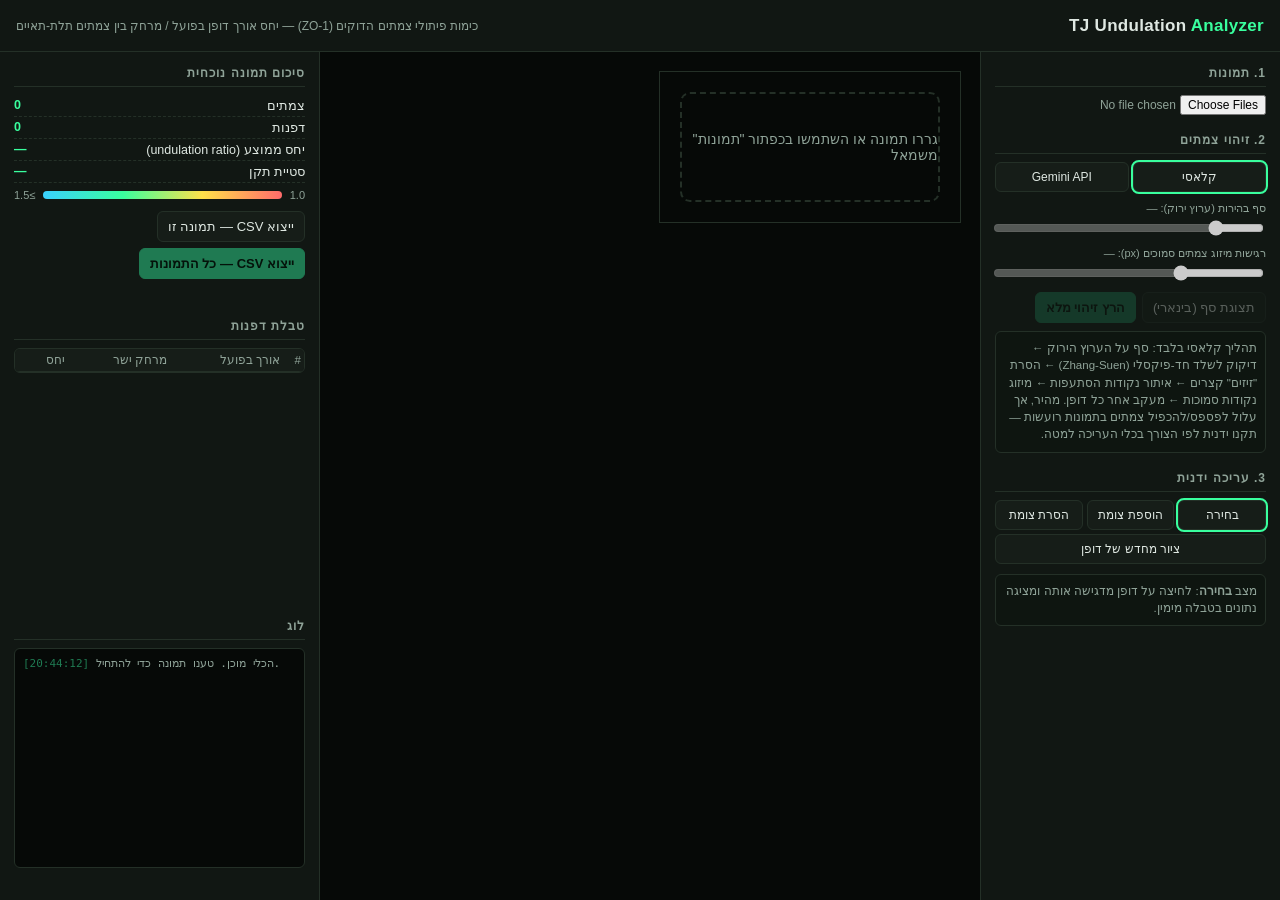
<file: tj_undulation_tool.html>
<!DOCTYPE html>
<html lang="he" dir="rtl">
<head>
<meta charset="UTF-8">
<title>TJ Undulation Analyzer — ניתוח פיתולי צמתי הדוקים</title>
<style>
  :root{
    --bg:#0b0f0d;
    --panel:#111713;
    --panel2:#161d18;
    --line:#243027;
    --green:#39ff9e;
    --green-dim:#1f7a52;
    --text:#dfe8e2;
    --text-dim:#8fa398;
    --warn:#ff6b6b;
    --node:#ffd54a;
    --node-sel:#ff4dd8;
  }
  *{box-sizing:border-box;}
  html,body{margin:0;padding:0;background:var(--bg);color:var(--text);
    font-family:"Segoe UI","Arial Hebrew",Arial,sans-serif;font-size:14px;}
  h1{font-size:17px;margin:0;font-weight:600;letter-spacing:.3px;}
  h1 span{color:var(--green);}
  h2{font-size:12px;text-transform:uppercase;letter-spacing:1px;color:var(--text-dim);
     margin:0 0 8px 0;border-bottom:1px solid var(--line);padding-bottom:6px;}
  #app{display:grid;grid-template-columns:300px 1fr 320px;grid-template-rows:52px 1fr;height:100vh;}
  header{grid-column:1/4;display:flex;align-items:center;justify-content:space-between;
    padding:0 16px;background:var(--panel);border-bottom:1px solid var(--line);}
  header .sub{color:var(--text-dim);font-size:12px;}
  #left{grid-row:2;background:var(--panel);border-left:1px solid var(--line);
    padding:14px;overflow-y:auto;}
  #center{grid-row:2;overflow:auto;background:#060907;position:relative;
    display:flex;align-items:flex-start;justify-content:flex-start;padding:20px;}
  #right{grid-row:2;background:var(--panel);border-right:1px solid var(--line);
    padding:14px;overflow-y:auto;display:flex;flex-direction:column;gap:14px;}

  .block{margin-bottom:18px;}
  button{
    background:var(--panel2);color:var(--text);border:1px solid var(--line);
    border-radius:6px;padding:7px 10px;cursor:pointer;font-size:13px;
    transition:.12s background,.12s border-color;
  }
  button:hover{border-color:var(--green-dim);}
  button.primary{background:var(--green-dim);border-color:var(--green-dim);color:#04120a;font-weight:600;}
  button.primary:hover{background:var(--green);}
  button.active-mode{outline:2px solid var(--green);}
  button:disabled{opacity:.35;cursor:not-allowed;}
  .row{display:flex;gap:6px;flex-wrap:wrap;margin-bottom:8px;}
  .row.stack{flex-direction:column;align-items:stretch;}
  input[type=range]{width:100%;accent-color:var(--green);}
  input[type=file]{font-size:12px;color:var(--text-dim);width:100%;}
  label.small{font-size:11px;color:var(--text-dim);display:block;margin-bottom:3px;}
  .imgItem{padding:8px;border:1px solid var(--line);border-radius:6px;margin-bottom:6px;
    cursor:pointer;font-size:12px;display:flex;justify-content:space-between;align-items:center;gap:6px;}
  .imgItem.active{border-color:var(--green);background:#0e1710;}
  .imgItem .name{white-space:nowrap;overflow:hidden;text-overflow:ellipsis;max-width:170px;}
  .imgItem .ratio{color:var(--green);font-variant-numeric:tabular-nums;}
  .stat{display:flex;justify-content:space-between;font-size:12.5px;padding:3px 0;
        border-bottom:1px dashed var(--line);}
  .stat b{color:var(--green);font-variant-numeric:tabular-nums;}
  #log{background:#060907;border:1px solid var(--line);border-radius:6px;
    height:220px;overflow-y:auto;padding:8px;font-family:Consolas,monospace;
    font-size:11px;color:var(--text-dim);direction:ltr;text-align:left;}
  #log div{margin-bottom:2px;}
  #log .tag{color:var(--green-dim);}
  #edgeTable{width:100%;border-collapse:collapse;font-size:11.5px;}
  #edgeTable th{text-align:right;color:var(--text-dim);font-weight:500;padding:4px 3px;
    border-bottom:1px solid var(--line);position:sticky;top:0;background:var(--panel2);}
  #edgeTable td{padding:4px 3px;border-bottom:1px solid var(--line);cursor:pointer;}
  #edgeTable tr:hover td{background:#101913;}
  #edgeTable tr.sel td{background:#182a1c;color:var(--green);}
  #edgeTableWrap{max-height:260px;overflow-y:auto;border:1px solid var(--line);border-radius:6px;}
  .hint{font-size:11.5px;color:var(--text-dim);line-height:1.5;background:#0e1510;
    border:1px solid var(--line);border-radius:6px;padding:8px;margin-top:6px;}
  .modebar{display:flex;gap:4px;flex-wrap:wrap;margin-bottom:10px;}
  .modebar button{flex:1;min-width:70px;font-size:12px;}
  canvas{display:block;image-rendering:pixelated;}
  #canvasWrap{position:relative;box-shadow:0 0 0 1px var(--line);}
  #overlay{position:absolute;top:0;left:0;cursor:crosshair;}
  #dropHint{position:absolute;inset:0;display:flex;align-items:center;justify-content:center;
    color:var(--text-dim);font-size:14px;border:2px dashed var(--line);border-radius:10px;
    margin:20px;pointer-events:none;}
  #legend{display:flex;align-items:center;gap:8px;font-size:11px;color:var(--text-dim);margin-top:6px;}
  #legend .grad{flex:1;height:8px;border-radius:4px;
    background:linear-gradient(90deg,#3ad1ff,#39ff9e,#ffe14a,#ff6b6b);}
  a.linklike{color:var(--green);cursor:pointer;text-decoration:underline;}
  ::-webkit-scrollbar{width:9px;height:9px;}
  ::-webkit-scrollbar-thumb{background:var(--line);border-radius:6px;}
</style>
</head>
<body>
<div id="app">
  <header>
    <h1>TJ Undulation <span>Analyzer</span></h1>
    <div class="sub">כימות פיתולי צמתים הדוקים (ZO-1) — יחס אורך דופן בפועל / מרחק בין צמתים תלת-תאיים</div>
  </header>

  <!-- LEFT: images + detection controls -->
  <div id="left">
    <div class="block">
      <h2>1. תמונות</h2>
      <input type="file" id="fileInput" accept="image/*" multiple>
      <div id="imgList" style="margin-top:10px;"></div>
    </div>

    <div class="block">
      <h2>2. זיהוי צמתים</h2>
      <div class="modebar" style="margin-bottom:10px;">
        <button id="tabClassical" class="active-mode">קלאסי</button>
        <button id="tabGemini">Gemini API</button>
      </div>

      <div id="panelClassical">
        <label class="small">סף בהירות (ערוץ ירוק): <span id="thVal">—</span></label>
        <input type="range" id="threshold" min="0" max="255" value="40" disabled>
        <label class="small" style="margin-top:8px;">רגישות מיזוג צמתים סמוכים (px): <span id="mergeVal">—</span></label>
        <input type="range" id="mergeDist" min="2" max="80" value="25" disabled>
        <div class="row" style="margin-top:8px;">
          <button id="btnPreviewBin" disabled>תצוגת סף (בינארי)</button>
          <button id="btnDetect" class="primary" disabled>הרץ זיהוי מלא</button>
        </div>
        <div class="hint">
          תהליך קלאסי בלבד: סף על הערוץ הירוק ← דיקוק לשלד חד-פיקסלי (Zhang-Suen) ←
          הסרת "זיזים" קצרים ← איתור נקודות הסתעפות ← מיזוג נקודות סמוכות ←
          מעקב אחר כל דופן. מהיר, אך עלול לפספס/להכפיל צמתים בתמונות רועשות —
          תקנו ידנית לפי הצורך בכלי העריכה למטה.
        </div>
      </div>

      <div id="panelGemini" style="display:none;">
        <label class="small">מפתח Gemini API (Google AI Studio)</label>
        <input type="password" id="geminiKey" placeholder="AIza..." style="width:100%;padding:6px;background:var(--panel2);color:var(--text);border:1px solid var(--line);border-radius:6px;">
        <div class="row" style="margin-top:8px;">
          <button id="btnLoadModels">טען רשימת מודלים</button>
        </div>
        <label class="small">מודל</label>
        <select id="geminiModel" style="width:100%;padding:6px;background:var(--panel2);color:var(--text);border:1px solid var(--line);border-radius:6px;" disabled>
          <option>— טענו רשימת מודלים תחילה —</option>
        </select>
        <label class="small" style="margin-top:8px;">סף בהירות לצורך בניית השלד: <span id="thValG">—</span></label>
        <input type="range" id="thresholdG" min="0" max="255" value="40" disabled>
        <div class="row" style="margin-top:8px;">
          <button id="btnDetectGemini" class="primary" disabled>זהה צמתים עם Gemini</button>
        </div>
        <div class="hint">
          Gemini מקבל את התמונה ומתבקש להחזיר <b>רק</b> את מיקומי הצמתים
          התלת-תאיים (פיקסלים). שלד הדפנות, המעקב אחריהן, וחישוב היחסים
          ממשיכים להתבצע באמצעים קלאסיים בדיוק כמו במצב "קלאסי". המפתח נשמר
          רק בדפדפן שלכם (localStorage) ולא נשלח לשום מקום מלבד Google.
        </div>
      </div>
    </div>

    <div class="block">
      <h2>3. עריכה ידנית</h2>
      <div class="modebar">
        <button id="modeSelect" class="active-mode">בחירה</button>
        <button id="modeAddNode">הוספת צומת</button>
        <button id="modeRemoveNode">הסרת צומת</button>
        <button id="modeRedraw">ציור מחדש של דופן</button>
      </div>
      <div id="redrawControls" class="row" style="display:none;">
        <button id="finishRedraw" class="primary">סיים ציור</button>
        <button id="cancelRedraw">בטל</button>
      </div>
      <div class="hint" id="modeHint">
        מצב <b>בחירה</b>: לחיצה על דופן מדגישה אותה ומציגה נתונים בטבלה מימין.
      </div>
    </div>
  </div>

  <!-- CENTER: canvas -->
  <div id="center">
    <div id="canvasWrap">
      <canvas id="base"></canvas>
      <canvas id="overlay"></canvas>
      <div id="dropHint">גררו תמונה או השתמשו בכפתור "תמונות" משמאל</div>
    </div>
  </div>

  <!-- RIGHT: stats, edge table, log -->
  <div id="right">
    <div class="block">
      <h2>סיכום תמונה נוכחית</h2>
      <div class="stat"><span>צמתים</span><b id="statNodes">0</b></div>
      <div class="stat"><span>דפנות</span><b id="statEdges">0</b></div>
      <div class="stat"><span>יחס ממוצע (undulation ratio)</span><b id="statAvg">—</b></div>
      <div class="stat"><span>סטיית תקן</span><b id="statStd">—</b></div>
      <div id="legend">
        <span>1.0</span><div class="grad"></div><span>&ge;1.5</span>
      </div>
      <div class="row" style="margin-top:10px;">
        <button id="exportCurrent">ייצוא CSV — תמונה זו</button>
        <button id="exportAll" class="primary">ייצוא CSV — כל התמונות</button>
      </div>
    </div>

    <div class="block" style="flex:1;display:flex;flex-direction:column;min-height:0;">
      <h2>טבלת דפנות</h2>
      <div id="edgeTableWrap">
        <table id="edgeTable">
          <thead><tr><th>#</th><th>אורך בפועל</th><th>מרחק ישר</th><th>יחס</th><th></th></tr></thead>
          <tbody id="edgeTableBody"></tbody>
        </table>
      </div>
    </div>

    <div class="block">
      <h2>לוג</h2>
      <div id="log"></div>
    </div>
  </div>
</div>

<script>
/* ===================== State ===================== */
const state = {
  images: [],      // {id,name,width,height,imgData,binary,skeleton,nodes,edges,threshold,nextNodeId,nextEdgeId}
  activeId: null,
  mode: 'select',
  selectedEdge: null,
  redraw: {active:false, points:[]},
};

const els = {
  fileInput: document.getElementById('fileInput'),
  imgList: document.getElementById('imgList'),
  threshold: document.getElementById('threshold'),
  thVal: document.getElementById('thVal'),
  mergeDist: document.getElementById('mergeDist'),
  mergeVal: document.getElementById('mergeVal'),
  tabClassical: document.getElementById('tabClassical'),
  tabGemini: document.getElementById('tabGemini'),
  panelClassical: document.getElementById('panelClassical'),
  panelGemini: document.getElementById('panelGemini'),
  geminiKey: document.getElementById('geminiKey'),
  btnLoadModels: document.getElementById('btnLoadModels'),
  geminiModel: document.getElementById('geminiModel'),
  thresholdG: document.getElementById('thresholdG'),
  thValG: document.getElementById('thValG'),
  btnDetectGemini: document.getElementById('btnDetectGemini'),
  btnPreviewBin: document.getElementById('btnPreviewBin'),
  btnDetect: document.getElementById('btnDetect'),
  base: document.getElementById('base'),
  overlay: document.getElementById('overlay'),
  canvasWrap: document.getElementById('canvasWrap'),
  dropHint: document.getElementById('dropHint'),
  statNodes: document.getElementById('statNodes'),
  statEdges: document.getElementById('statEdges'),
  statAvg: document.getElementById('statAvg'),
  statStd: document.getElementById('statStd'),
  edgeTableBody: document.getElementById('edgeTableBody'),
  log: document.getElementById('log'),
  modeSelect: document.getElementById('modeSelect'),
  modeAddNode: document.getElementById('modeAddNode'),
  modeRemoveNode: document.getElementById('modeRemoveNode'),
  modeRedraw: document.getElementById('modeRedraw'),
  redrawControls: document.getElementById('redrawControls'),
  finishRedraw: document.getElementById('finishRedraw'),
  cancelRedraw: document.getElementById('cancelRedraw'),
  modeHint: document.getElementById('modeHint'),
  exportCurrent: document.getElementById('exportCurrent'),
  exportAll: document.getElementById('exportAll'),
};

const baseCtx = els.base.getContext('2d');
const ovCtx = els.overlay.getContext('2d');
const MAX_DIM = 1000; // working resolution cap for performance

function log(msg, tag){
  const d = document.createElement('div');
  const t = new Date().toLocaleTimeString('en-GB');
  d.innerHTML = `<span class="tag">[${t}]</span> ${msg}`;
  els.log.appendChild(d);
  els.log.scrollTop = els.log.scrollHeight;
}

function activeImg(){ return state.images.find(i=>i.id===state.activeId); }

/* ===================== Loading images ===================== */
els.fileInput.addEventListener('change', (e)=>{
  const files = Array.from(e.target.files||[]);
  files.forEach(loadFile);
  e.target.value = '';
});

['dragenter','dragover'].forEach(ev=>{
  els.canvasWrap.addEventListener(ev, e=>{e.preventDefault();});
});
els.canvasWrap.addEventListener('drop', e=>{
  e.preventDefault();
  const files = Array.from(e.dataTransfer.files||[]).filter(f=>f.type.startsWith('image/'));
  files.forEach(loadFile);
});

function loadFile(file){
  const img = new Image();
  const url = URL.createObjectURL(file);
  img.onload = ()=>{
    let w = img.naturalWidth, h = img.naturalHeight;
    const scale = Math.min(1, MAX_DIM/Math.max(w,h));
    w = Math.round(w*scale); h = Math.round(h*scale);
    const off = document.createElement('canvas');
    off.width=w; off.height=h;
    const octx = off.getContext('2d');
    octx.drawImage(img,0,0,w,h);
    const imgData = octx.getImageData(0,0,w,h);
    const rec = {
      id: 'im'+Math.random().toString(36).slice(2,9),
      name: file.name, width:w, height:h, imgData,
      binary:null, skeleton:null, nodes:[], edges:[],
      threshold: autoThreshold(imgData), mergeDist: Math.max(10, Math.round(Math.min(w,h)/40)),
      nextNodeId:1, nextEdgeId:1,
      detected:false,
    };
    state.images.push(rec);
    state.activeId = rec.id;
    URL.revokeObjectURL(url);
    log(`נטענה תמונה <b>${file.name}</b> (${w}×${h}px)`);
    refreshImgList();
    setActiveImage(rec.id);
  };
  img.src = url;
}

function autoThreshold(imgData){
  // simple Otsu on green channel
  const hist = new Array(256).fill(0);
  const d = imgData.data;
  for(let i=0;i<d.length;i+=4) hist[d[i+1]]++;
  const total = imgData.width*imgData.height;
  let sum=0; for(let t=0;t<256;t++) sum += t*hist[t];
  let sumB=0, wB=0, wF=0, varMax=0, threshold=40;
  for(let t=0;t<256;t++){
    wB += hist[t]; if(wB===0) continue;
    wF = total-wB; if(wF===0) break;
    sumB += t*hist[t];
    const mB = sumB/wB, mF=(sum-sumB)/wF;
    const varBetween = wB*wF*(mB-mF)*(mB-mF);
    if(varBetween>varMax){ varMax=varBetween; threshold=t; }
  }
  return Math.max(15, Math.round(threshold*0.55)); // lean lower to keep faint junctions
}

function refreshImgList(){
  els.imgList.innerHTML = '';
  state.images.forEach(rec=>{
    const div = document.createElement('div');
    div.className = 'imgItem'+(rec.id===state.activeId?' active':'');
    const avg = rec.edges.length ? (rec.edges.reduce((s,e)=>s+e.ratio,0)/rec.edges.length).toFixed(3) : '—';
    div.innerHTML = `<span class="name">${rec.name}</span><span class="ratio">${avg}</span>`;
    div.onclick = ()=> setActiveImage(rec.id);
    els.imgList.appendChild(div);
  });
}

function setActiveImage(id){
  state.activeId = id;
  state.selectedEdge = null;
  cancelRedrawMode();
  refreshImgList();
  const rec = activeImg();
  els.dropHint.style.display = rec ? 'none' : 'flex';
  if(!rec) return;
  els.base.width = els.overlay.width = rec.width;
  els.base.height = els.overlay.height = rec.height;
  baseCtx.putImageData(rec.imgData,0,0);
  els.threshold.disabled = false;
  els.btnPreviewBin.disabled = false;
  els.btnDetect.disabled = false;
  els.threshold.value = rec.threshold;
  els.thVal.textContent = rec.threshold;
  els.mergeDist.disabled = false;
  els.mergeDist.value = rec.mergeDist;
  els.mergeVal.textContent = rec.mergeDist;
  els.thresholdG.disabled = false;
  els.thresholdG.value = rec.threshold;
  els.thValG.textContent = rec.threshold;
  els.btnDetectGemini.disabled = !(els.geminiKey.value && els.geminiModel.value);
  drawOverlay();
  updateStatsPanel();
  renderEdgeTable();
}

/* ===================== Threshold / binary preview ===================== */
els.threshold.addEventListener('input', ()=>{
  const rec = activeImg(); if(!rec) return;
  rec.threshold = parseInt(els.threshold.value,10);
  els.thVal.textContent = rec.threshold;
  els.thresholdG.value = rec.threshold;
  els.thValG.textContent = rec.threshold;
});
els.thresholdG.addEventListener('input', ()=>{
  const rec = activeImg(); if(!rec) return;
  rec.threshold = parseInt(els.thresholdG.value,10);
  els.thValG.textContent = rec.threshold;
  els.threshold.value = rec.threshold;
  els.thVal.textContent = rec.threshold;
});
els.tabClassical.onclick = ()=>{
  els.tabClassical.classList.add('active-mode'); els.tabGemini.classList.remove('active-mode');
  els.panelClassical.style.display=''; els.panelGemini.style.display='none';
};
els.tabGemini.onclick = ()=>{
  els.tabGemini.classList.add('active-mode'); els.tabClassical.classList.remove('active-mode');
  els.panelGemini.style.display=''; els.panelClassical.style.display='none';
};
els.geminiKey.value = localStorage.getItem('tjGeminiKey') || '';
els.geminiKey.addEventListener('change', ()=> localStorage.setItem('tjGeminiKey', els.geminiKey.value));
els.geminiKey.addEventListener('input', ()=>{
  els.btnDetectGemini.disabled = !(els.geminiKey.value && els.geminiModel.value && activeImg());
});
els.mergeDist.addEventListener('input', ()=>{
  const rec = activeImg(); if(!rec) return;
  rec.mergeDist = parseInt(els.mergeDist.value,10);
  els.mergeVal.textContent = rec.mergeDist;
});
els.btnPreviewBin.addEventListener('click', ()=>{
  const rec = activeImg(); if(!rec) return;
  const bin = binarize(rec.imgData, rec.threshold);
  const img = ovCtx.createImageData(rec.width, rec.height);
  for(let i=0;i<bin.length;i++){
    const v = bin[i]?255:0;
    img.data[i*4]=0; img.data[i*4+1]=v; img.data[i*4+2]=0; img.data[i*4+3]=v?255:0;
  }
  ovCtx.clearRect(0,0,rec.width,rec.height);
  ovCtx.putImageData(img,0,0);
  log(`תצוגת סף בינארי בסף=${rec.threshold}`);
});

function smoothGreen(imgData){
  // 3x3 box blur on the green channel to suppress jagged-edge / staircase noise
  // that otherwise produces spurious skeleton branches after thinning.
  const w=imgData.width, h=imgData.height, d=imgData.data;
  const g = new Float32Array(w*h);
  for(let p=0,i=0;i<d.length;i+=4,p++) g[p]=d[i+1];
  const out = new Float32Array(w*h);
  for(let y=0;y<h;y++){
    for(let x=0;x<w;x++){
      let sum=0, cnt=0;
      for(let dy=-1;dy<=1;dy++) for(let dx=-1;dx<=1;dx++){
        const nx=x+dx, ny=y+dy;
        if(nx>=0&&ny>=0&&nx<w&&ny<h){ sum+=g[ny*w+nx]; cnt++; }
      }
      out[y*w+x]=sum/cnt;
    }
  }
  return out;
}

function binarize(imgData, threshold){
  const w=imgData.width, h=imgData.height;
  const g = smoothGreen(imgData);
  const out = new Uint8Array(w*h);
  for(let p=0;p<g.length;p++){
    out[p] = g[p] >= threshold ? 1 : 0;
  }
  return out;
}

function pruneSpurs(skel, w, h, minSpurLen){
  const nb = [[-1,-1],[0,-1],[1,-1],[-1,0],[1,0],[-1,1],[0,1],[1,1]];
  function neighbors(x,y){
    const res=[];
    for(const [dx,dy] of nb){
      const nx=x+dx, ny=y+dy;
      if(nx>=0&&ny>=0&&nx<w&&ny<h&&skel[ny*w+nx]) res.push([nx,ny]);
    }
    return res;
  }
  let removedAny = true, pass=0;
  while(removedAny && pass<8){
    removedAny = false; pass++;
    const deg = degreeMap(skel, w, h);
    for(let y=0;y<h;y++) for(let x=0;x<w;x++){
      if(!skel[y*w+x] || deg[y*w+x]!==1) continue;
      // walk from this endpoint until reaching a branch point or exceeding minSpurLen
      const path=[[x,y]];
      let prev=null, cur=[x,y];
      let reachedBranch=false;
      for(let step=0; step<minSpurLen+1; step++){
        const neigh = neighbors(cur[0],cur[1]).filter(p=> !(prev && p[0]===prev[0]&&p[1]===prev[1]));
        if(neigh.length===0) break; // dead end shorter than threshold
        if(neigh.length>=2){ reachedBranch=true; break; } // real junction reached -> confirmed spur
        prev=cur; cur=neigh[0]; path.push(cur);
      }
      if(reachedBranch && path.length<=minSpurLen){
        path.forEach(([px,py])=>{ skel[py*w+px]=0; });
        removedAny = true;
      }
    }
  }
}

/* ===================== Zhang-Suen thinning ===================== */
function thin(binary, w, h){
  const img = new Uint8Array(binary); // copy
  const idx = (x,y)=> y*w+x;
  const get = (x,y)=> (x<0||y<0||x>=w||y>=h) ? 0 : img[idx(x,y)];
  const offsets = [[0,-1],[1,-1],[1,0],[1,1],[0,1],[-1,1],[-1,0],[-1,-1]]; // P2..P9
  let changed = true;
  let iter = 0;
  while(changed && iter < 60){
    changed = false; iter++;
    for(const step of [1,2]){
      const toRemove = [];
      for(let y=1;y<h-1;y++){
        for(let x=1;x<w-1;x++){
          if(!get(x,y)) continue;
          const P = offsets.map(([dx,dy])=>get(x+dx,y+dy));
          const B = P.reduce((a,b)=>a+b,0);
          if(B<2||B>6) continue;
          let A=0;
          for(let k=0;k<8;k++) if(P[k]===0 && P[(k+1)%8]===1) A++;
          if(A!==1) continue;
          if(step===1){
            if(P[0]*P[2]*P[4]!==0) continue;
            if(P[2]*P[4]*P[6]!==0) continue;
          } else {
            if(P[0]*P[2]*P[6]!==0) continue;
            if(P[0]*P[4]*P[6]!==0) continue;
          }
          toRemove.push(idx(x,y));
        }
      }
      if(toRemove.length){ changed = true; for(const p of toRemove) img[p]=0; }
    }
  }
  return img;
}

/* ===================== Node & edge detection ===================== */
function degreeMap(skel, w, h){
  const deg = new Uint8Array(w*h);
  const nb = [[-1,-1],[0,-1],[1,-1],[-1,0],[1,0],[-1,1],[0,1],[1,1]];
  for(let y=0;y<h;y++) for(let x=0;x<w;x++){
    if(!skel[y*w+x]) continue;
    let c=0;
    for(const [dx,dy] of nb){
      const nx=x+dx, ny=y+dy;
      if(nx>=0&&ny>=0&&nx<w&&ny<h&&skel[ny*w+nx]) c++;
    }
    deg[y*w+x]=c;
  }
  return deg;
}

function detectGraph(rec){
  log(`בינריזציה בסף=${rec.threshold} ...`);
  const bin = binarize(rec.imgData, rec.threshold);
  log('דיקוק שלד (Zhang-Suen)...');
  const skel = thin(bin, rec.width, rec.height);
  const w=rec.width, h=rec.height;
  const spurLen = Math.max(6, Math.round(Math.min(w,h)/80));
  pruneSpurs(skel, w, h, spurLen);
  rec.binary = bin; rec.skeleton = skel;
  const deg = degreeMap(skel, w, h);

  // remove isolated noise pixels (deg 0)
  for(let i=0;i<skel.length;i++) if(skel[i] && deg[i]===0) skel[i]=0;

  // branch pixel clustering (deg>=3)
  const branchPixels = [];
  for(let y=0;y<h;y++) for(let x=0;x<w;x++){
    if(skel[y*w+x] && deg[y*w+x]>=3) branchPixels.push([x,y]);
  }
  const clusterRadius = 2; // tight: only merge pixels of the same physical junction blob.
                            // Broader consolidation of nearby-but-separate blobs happens
                            // later in mergeCloseNodes, which is aware of real traced
                            // path length and can't jump across empty space.
  const clusters = clusterPoints(branchPixels, clusterRadius);

  const nodes = clusters.map((pts,i)=>{
    const cx = pts.reduce((s,p)=>s+p[0],0)/pts.length;
    const cy = pts.reduce((s,p)=>s+p[1],0)/pts.length;
    return { id:'n'+(i+1), x:cx, y:cy, pixels:pts };
  });
  rec.nextNodeId = nodes.length+1;

  // map pixel -> clusterId (by nearest cluster among its own contributing pixels)
  const pixelClusterId = new Map();
  nodes.forEach((n,ci)=> n.pixels.forEach(([x,y])=> pixelClusterId.set(y*w+x, n.id)));

  // trace edges
  const edges = traceEdges(skel, w, h, deg, nodes, pixelClusterId);
  rec.nodes = nodes;
  rec.edges = edges;
  rec.nextEdgeId = edges.length+1;

  // fine skeleton texture / staining ruffles create clusters of nearby branch
  // points that are really the same biological junction; collapse any two
  // nodes connected by a very short traced edge into one.
  const mergedCount = mergeCloseNodes(rec, rec.mergeDist);
  rec.detected = true;
  log(`זוהו ${nodes.length} נקודות הסתעפות גולמיות, מוזגו ${mergedCount} זוגות סמוכים ← <b>${rec.nodes.length}</b> צמתים ו-<b>${rec.edges.length}</b> דפנות (מרחק מיזוג=${rec.mergeDist}px)`);
}

function mergeCloseNodes(rec, minLen){
  // Purely topological merge: when two nodes are connected by a very short
  // traced edge (almost certainly the same real junction, split by local
  // staining texture), we relabel them as one logical node for bookkeeping.
  // Critically we NEVER rewrite an edge's path/length/straight here — each
  // edge keeps the exact coordinates it was actually traced to. Otherwise,
  // across many cascaded merges, repeatedly snapping far-away edge endpoints
  // onto a shifting "representative" node position compounds into long
  // straight jumps across the image (the bug seen in practice).
  let merges = 0, safety = 0;
  while(safety++ < 5000){
    let target = null;
    for(const e of rec.edges){
      if(!e.n1 || !e.n2 || e.n1===e.n2) continue;
      if(e.length < minLen){ if(!target || e.length < target.length) target = e; }
    }
    if(!target) break;
    merges++;
    const keep = rec.nodes.find(n=>n.id===target.n1);
    const drop = rec.nodes.find(n=>n.id===target.n2);
    rec.edges = rec.edges.filter(e=>e!==target);
    rec.edges.forEach(e=>{
      if(e.n1===drop.id) e.n1=keep.id;
      if(e.n2===drop.id) e.n2=keep.id;
    });
    // Move the visual node marker to the midpoint of the pair being merged
    // (cosmetic only - never used for length/ratio math).
    keep.x = (keep.x+drop.x)/2; keep.y = (keep.y+drop.y)/2;
    rec.nodes = rec.nodes.filter(n=>n.id!==drop.id);
    rec.edges = rec.edges.filter(e=>e.n1!==e.n2); // drop resulting self-loops (micro-loop noise)
  }
  return merges;
}

function clusterPoints(points, radius){
  const n = points.length;
  const parent = Array.from({length:n},(_,i)=>i);
  function find(a){ while(parent[a]!==a){parent[a]=parent[parent[a]]; a=parent[a];} return a; }
  function union(a,b){ const ra=find(a),rb=find(b); if(ra!==rb) parent[ra]=rb; }
  for(let i=0;i<n;i++){
    for(let j=i+1;j<n;j++){
      const dx=points[i][0]-points[j][0], dy=points[i][1]-points[j][1];
      if(Math.abs(dx)<=radius && Math.abs(dy)<=radius) union(i,j);
    }
  }
  const groups = new Map();
  for(let i=0;i<n;i++){
    const r = find(i);
    if(!groups.has(r)) groups.set(r,[]);
    groups.get(r).push(points[i]);
  }
  return Array.from(groups.values());
}

function traceEdges(skel, w, h, deg, nodes, pixelClusterId){
  const nb = [[-1,-1],[0,-1],[1,-1],[-1,0],[1,0],[-1,1],[0,1],[1,1]];
  const visited = new Uint8Array(w*h); // chain pixels consumed
  const nodeById = new Map(nodes.map(n=>[n.id,n]));
  const edges = [];
  let edgeCounter = 1;
  const visitedDirection = new Set(); // key: nodeId+'_'+x+'_'+y to avoid double trace

  function neighborsOf(x,y){
    const res=[];
    for(const [dx,dy] of nb){
      const nx=x+dx, ny=y+dy;
      if(nx>=0&&ny>=0&&nx<w&&ny<h&&skel[ny*w+nx]) res.push([nx,ny]);
    }
    return res;
  }

  for(const node of nodes){
    for(const [px,py] of node.pixels){
      const startNeighbors = neighborsOf(px,py);
      for(const [nx,ny] of startNeighbors){
        const key = node.id+'_'+nx+'_'+ny;
        if(pixelClusterId.has(ny*w+nx)) continue; // neighbor already belongs to a node cluster (adjacent nodes / self)
        if(visited[ny*w+nx]) continue;
        if(visitedDirection.has(key)) continue;
        // trace chain
        const path = [[px,py]];
        let prev = [px,py], cur = [nx,ny];
        let steps=0, arrivedNode=null, incomplete=false;
        while(true){
          steps++;
          if(steps>100000){ incomplete=true; break; }
          path.push(cur);
          visited[cur[1]*w+cur[0]]=1;
          const [cx,cy]=cur;
          const cid = pixelClusterId.get(cy*w+cx);
          if(cid){ arrivedNode = cid; break; }
          const neigh = neighborsOf(cx,cy).filter(p=> !(p[0]===prev[0]&&p[1]===prev[1]));
          // prefer neighbor that's a node pixel
          const nodeNeigh = neigh.find(p=> pixelClusterId.has(p[1]*w+p[0]));
          if(nodeNeigh){ prev=cur; cur=nodeNeigh; continue; }
          const unvisited = neigh.filter(p=> !visited[p[1]*w+p[0]]);
          if(unvisited.length===1){ prev=cur; cur=unvisited[0]; continue; }
          if(unvisited.length===0){ incomplete = true; break; }
          // Multiple candidates: this is a minor branch point that wasn't
          // pre-clustered into a node (common with the Gemini pathway, or
          // fine texture the classical clustering radius didn't catch).
          // Keep following the straightest (most collinear) continuation and
          // silently drop the side branch, rather than aborting the trace.
          {
            const dirx = cx-prev[0], diry = cy-prev[1];
            let best=null, bestScore=-Infinity;
            for(const cand of unvisited){
              const vx = cand[0]-cx, vy = cand[1]-cy;
              const mag = (Math.hypot(vx,vy)*Math.hypot(dirx,diry)) || 1;
              const score = (dirx*vx+diry*vy)/mag;
              if(score>bestScore){ bestScore=score; best=cand; }
            }
            prev=cur; cur=best; continue;
          }
        }
        if(arrivedNode && arrivedNode!==node.id){
          const n2 = nodeById.get(arrivedNode);
          path.push([n2.x,n2.y]);
          const fullPath = [[node.x,node.y], ...path.slice(1)];
          registerEdge(node, n2, fullPath);
        } else if(arrivedNode===node.id){
          // self loop, skip (rare artifact)
        } else if(incomplete && path.length>3){
          // dangling spur - record as incomplete edge (dead end), user can delete or extend
          registerEdge(node, null, [[node.x,node.y], ...path.slice(1)], true);
        }
        visitedDirection.add(key);
      }
    }
  }

  function registerEdge(n1, n2, path, incomplete){
    const straight = n2 ? dist(n1.x,n1.y,n2.x,n2.y) : dist(n1.x,n1.y, path[path.length-1][0], path[path.length-1][1]);
    const actual = pathLength(path);
    edges.push({
      id: 'e'+(edgeCounter++),
      n1: n1.id, n2: n2? n2.id : null,
      path, length: actual, straight, ratio: straight>0? actual/straight : NaN,
      manual:false, incomplete: !!incomplete,
    });
  }

  return edges;
}

function dist(x1,y1,x2,y2){ return Math.hypot(x2-x1,y2-y1); }
function pathLength(path){
  let L=0;
  for(let i=1;i<path.length;i++) L += dist(path[i-1][0],path[i-1][1],path[i][0],path[i][1]);
  return L;
}

els.btnDetect.addEventListener('click', ()=>{
  const rec = activeImg(); if(!rec) return;
  els.btnDetect.disabled = true;
  log('מתחיל זיהוי אוטומטי (קלאסי)...');
  setTimeout(()=>{ // let UI update before heavy compute
    try{
      detectGraph(rec);
    } catch(err){
      log(`<span style="color:#ff6b6b">שגיאה בזיהוי: ${err.message}</span>`);
      console.error(err);
    }
    els.btnDetect.disabled = false;
    drawOverlay();
    updateStatsPanel();
    renderEdgeTable();
    refreshImgList();
  }, 30);
});

/* ===================== Gemini node detection ===================== */
els.btnLoadModels.addEventListener('click', async ()=>{
  const key = els.geminiKey.value.trim();
  if(!key){ log('<span style="color:#ff6b6b">יש להזין מפתח Gemini API קודם</span>'); return; }
  localStorage.setItem('tjGeminiKey', key);
  els.btnLoadModels.disabled = true;
  log('טוען רשימת מודלים מ-Google...');
  try{
    const res = await fetch(`https://generativelanguage.googleapis.com/v1beta/models?key=${encodeURIComponent(key)}`);
    if(!res.ok) throw new Error(`HTTP ${res.status}`);
    const data = await res.json();
    const models = (data.models||[]).filter(m=> (m.supportedGenerationMethods||[]).includes('generateContent'));
    if(!models.length) throw new Error('לא נמצאו מודלים תומכי generateContent');
    els.geminiModel.innerHTML = '';
    models.forEach(m=>{
      const opt = document.createElement('option');
      opt.value = m.name; // e.g. "models/gemini-2.5-flash"
      opt.textContent = m.displayName || m.name;
      els.geminiModel.appendChild(opt);
    });
    // prefer a fast/flash model as default if present
    const flashIdx = models.findIndex(m=> /flash/i.test(m.name));
    if(flashIdx>=0) els.geminiModel.selectedIndex = flashIdx;
    els.geminiModel.disabled = false;
    log(`נטענו ${models.length} מודלים זמינים`);
    els.btnDetectGemini.disabled = !(activeImg());
  } catch(err){
    log(`<span style="color:#ff6b6b">שגיאה בטעינת מודלים: ${err.message}. בדקו שהמפתח תקין ושיש לו הרשאה ל-Generative Language API.</span>`);
  }
  els.btnLoadModels.disabled = false;
});

async function callGeminiForNodes(rec, apiKey, modelName){
  const canvas = document.createElement('canvas');
  canvas.width = rec.width; canvas.height = rec.height;
  const cctx = canvas.getContext('2d');
  cctx.putImageData(rec.imgData, 0, 0);
  const dataUrl = canvas.toDataURL('image/png');
  const base64 = dataUrl.split(',')[1];

  const prompt = `You are analyzing a fluorescence microscopy image of tight junctions (ZO-1 immunofluorescence staining). Bright green lines form a network of cell-cell borders (a mesh of polygon-shaped cell outlines).
Identify every TRI-CELLULAR JUNCTION: a point where three or more cell borders visibly meet (a Y-shaped or multi-way branch point in the green line network).
Do NOT include: points where a border simply curves, free/dangling line endpoints, or noise specks.
The image is exactly ${rec.width}x${rec.height} pixels. Origin (0,0) is the top-left corner, x increases to the right, y increases downward.
Return ONLY a strict JSON array (no markdown fences, no extra text) in the exact form:
[{"x": <integer 0-${rec.width}>, "y": <integer 0-${rec.height}>}, ...]
One entry per tri-cellular junction you can identify.`;

  const body = {
    contents: [{ parts: [ {text: prompt}, {inlineData:{mimeType:'image/png', data: base64}} ] }],
    generationConfig: { temperature: 0 }
  };
  const url = `https://generativelanguage.googleapis.com/v1beta/${modelName}:generateContent?key=${encodeURIComponent(apiKey)}`;
  const res = await fetch(url, { method:'POST', headers:{'Content-Type':'application/json'}, body: JSON.stringify(body) });
  if(!res.ok){
    const t = await res.text().catch(()=> '');
    throw new Error(`HTTP ${res.status} ${t.slice(0,200)}`);
  }
  const data = await res.json();
  const text = (data.candidates && data.candidates[0] && data.candidates[0].content &&
    data.candidates[0].content.parts && data.candidates[0].content.parts.map(p=>p.text||'').join('')) || '';
  const s = text.indexOf('['), e = text.lastIndexOf(']');
  if(s===-1 || e===-1 || e<s) throw new Error('לא התקבל JSON תקין מ-Gemini: '+text.slice(0,200));
  let points;
  try{ points = JSON.parse(text.slice(s, e+1)); }
  catch(err){ throw new Error('שגיאת פענוח JSON: '+err.message); }
  return points.filter(p=> typeof p.x==='number' && typeof p.y==='number');
}

function snapPointToSkeleton(skel, w, h, gx, gy, maxRadius){
  gx = Math.round(gx); gy = Math.round(gy);
  if(gx>=0&&gy>=0&&gx<w&&gy<h&&skel[gy*w+gx]) return [gx,gy];
  for(let r=1; r<=maxRadius; r++){
    for(let dx=-r; dx<=r; dx++){
      for(const dy of [-r, r]){
        const nx=gx+dx, ny=gy+dy;
        if(nx>=0&&ny>=0&&nx<w&&ny<h&&skel[ny*w+nx]) return [nx,ny];
      }
    }
    for(let dy=-r+1; dy<=r-1; dy++){
      for(const dx of [-r, r]){
        const nx=gx+dx, ny=gy+dy;
        if(nx>=0&&ny>=0&&nx<w&&ny<h&&skel[ny*w+nx]) return [nx,ny];
      }
    }
  }
  return null;
}

function localBlobAround(skel, w, h, sx, sy, radius){
  const nb=[[-1,-1],[0,-1],[1,-1],[-1,0],[1,0],[-1,1],[0,1],[1,1]];
  const visited = new Set(); const stack=[[sx,sy]]; const pixels=[];
  visited.add(sy*w+sx);
  while(stack.length){
    const [x,y] = stack.pop();
    pixels.push([x,y]);
    for(const [dx,dy] of nb){
      const nx=x+dx, ny=y+dy;
      if(nx<0||ny<0||nx>=w||ny>=h) continue;
      if(Math.abs(nx-sx)>radius || Math.abs(ny-sy)>radius) continue;
      const key = ny*w+nx;
      if(visited.has(key)) continue;
      if(!skel[ny*w+nx]) continue;
      visited.add(key); stack.push([nx,ny]);
    }
  }
  return pixels;
}

async function detectGraphWithGemini(rec, apiKey, modelName){
  log('בינריזציה ובניית שלד (לצורך מעקב אחר דפנות)...');
  const bin = binarize(rec.imgData, rec.threshold);
  const skel = thin(bin, rec.width, rec.height);
  const spurLen = Math.max(6, Math.round(Math.min(rec.width,rec.height)/80));
  pruneSpurs(skel, rec.width, rec.height, spurLen);
  rec.binary = bin; rec.skeleton = skel;

  log('שולח תמונה ל-Gemini לזיהוי צמתים תלת-תאיים...');
  const points = await callGeminiForNodes(rec, apiKey, modelName);
  log(`Gemini החזיר ${points.length} נקודות מועמדות`);

  const w=rec.width, h=rec.height;
  const nodes = [];
  const pixelClusterId = new Map();
  let skipped = 0;
  points.forEach((p,i)=>{
    const snapped = snapPointToSkeleton(skel, w, h, p.x, p.y, 25);
    if(!snapped){ skipped++; return; }
    const blob = localBlobAround(skel, w, h, snapped[0], snapped[1], 10);
    const cx = blob.reduce((s,q)=>s+q[0],0)/blob.length;
    const cy = blob.reduce((s,q)=>s+q[1],0)/blob.length;
    const node = { id:'n'+(i+1), x:cx, y:cy, pixels:blob };
    nodes.push(node);
    blob.forEach(([x,y])=> pixelClusterId.set(y*w+x, node.id));
  });
  if(skipped) log(`<span style="color:#ff6b6b">${skipped} נקודות לא נמצאו קרוב לשלד ודולגו</span>`);
  rec.nextNodeId = nodes.length+1;

  const deg = degreeMap(skel, w, h);
  const edges = traceEdges(skel, w, h, deg, nodes, pixelClusterId);
  rec.nodes = nodes;
  rec.edges = edges;
  rec.nextEdgeId = edges.length+1;
  rec.detected = true;
  log(`נבנה גרף: <b>${nodes.length}</b> צמתים (מ-Gemini) ו-<b>${edges.length}</b> דפנות (מעקב קלאסי)`);
}

els.btnDetectGemini.addEventListener('click', async ()=>{
  const rec = activeImg(); if(!rec) return;
  const key = els.geminiKey.value.trim();
  const modelName = els.geminiModel.value;
  if(!key || !modelName){ log('<span style="color:#ff6b6b">יש להזין מפתח ולטעון רשימת מודלים קודם</span>'); return; }
  els.btnDetectGemini.disabled = true;
  try{
    await detectGraphWithGemini(rec, key, modelName);
  } catch(err){
    log(`<span style="color:#ff6b6b">שגיאה בזיהוי עם Gemini: ${err.message}</span>`);
    console.error(err);
  }
  els.btnDetectGemini.disabled = false;
  drawOverlay();
  updateStatsPanel();
  renderEdgeTable();
  refreshImgList();
});

/* ===================== Drawing overlay ===================== */
function ratioColor(ratio){
  if(!isFinite(ratio)) return '#888';
  const t = Math.max(0, Math.min(1, (ratio-1)/0.5)); // 1.0 -> 1.5+
  // stops: cyan -> green -> yellow -> red
  const stops = [
    [0.00,[58,209,255]],
    [0.33,[57,255,158]],
    [0.66,[255,225,74]],
    [1.00,[255,107,107]],
  ];
  for(let i=0;i<stops.length-1;i++){
    const [t0,c0]=stops[i], [t1,c1]=stops[i+1];
    if(t>=t0 && t<=t1){
      const f=(t-t0)/(t1-t0);
      const c = c0.map((v,k)=> Math.round(v+(c1[k]-v)*f));
      return `rgb(${c[0]},${c[1]},${c[2]})`;
    }
  }
  return '#ff6b6b';
}

function drawOverlay(){
  const rec = activeImg();
  ovCtx.clearRect(0,0,els.overlay.width, els.overlay.height);
  if(!rec) return;
  // edges
  rec.edges.forEach(edge=>{
    ovCtx.beginPath();
    edge.path.forEach((p,i)=> i===0? ovCtx.moveTo(p[0],p[1]) : ovCtx.lineTo(p[0],p[1]));
    ovCtx.strokeStyle = edge.incomplete ? '#555' : ratioColor(edge.ratio);
    ovCtx.lineWidth = edge.id===state.selectedEdge ? 4 : 2;
    if(edge.id===state.selectedEdge){
      ovCtx.shadowColor = '#ff4dd8'; ovCtx.shadowBlur = 6;
    } else { ovCtx.shadowBlur = 0; }
    ovCtx.setLineDash(edge.incomplete? [4,3] : []);
    ovCtx.stroke();
    ovCtx.setLineDash([]);
    ovCtx.shadowBlur = 0;
  });
  // nodes
  rec.nodes.forEach(n=>{
    ovCtx.beginPath();
    ovCtx.arc(n.x, n.y, 4.5, 0, Math.PI*2);
    ovCtx.fillStyle = '#ffd54a';
    ovCtx.fill();
    ovCtx.strokeStyle = '#3a2c00'; ovCtx.lineWidth=1; ovCtx.stroke();
  });
  // redraw preview
  if(state.redraw.active && state.redraw.points.length){
    ovCtx.beginPath();
    state.redraw.points.forEach((p,i)=> i===0? ovCtx.moveTo(p[0],p[1]) : ovCtx.lineTo(p[0],p[1]));
    ovCtx.strokeStyle = '#ff4dd8'; ovCtx.lineWidth=2; ovCtx.setLineDash([2,2]);
    ovCtx.stroke(); ovCtx.setLineDash([]);
    state.redraw.points.forEach(p=>{
      ovCtx.beginPath(); ovCtx.arc(p[0],p[1],2.5,0,Math.PI*2);
      ovCtx.fillStyle='#ff4dd8'; ovCtx.fill();
    });
  }
}

/* ===================== Stats panel & table ===================== */
function updateStatsPanel(){
  const rec = activeImg();
  if(!rec){ els.statNodes.textContent='0'; els.statEdges.textContent='0';
    els.statAvg.textContent='—'; els.statStd.textContent='—'; return; }
  const valid = rec.edges.filter(e=>!e.incomplete && isFinite(e.ratio));
  els.statNodes.textContent = rec.nodes.length;
  els.statEdges.textContent = rec.edges.length;
  if(valid.length){
    const avg = valid.reduce((s,e)=>s+e.ratio,0)/valid.length;
    const variance = valid.reduce((s,e)=>s+(e.ratio-avg)**2,0)/valid.length;
    els.statAvg.textContent = avg.toFixed(3);
    els.statStd.textContent = Math.sqrt(variance).toFixed(3);
  } else {
    els.statAvg.textContent='—'; els.statStd.textContent='—';
  }
}

function renderEdgeTable(){
  const rec = activeImg();
  els.edgeTableBody.innerHTML='';
  if(!rec) return;
  rec.edges.forEach((e,i)=>{
    const tr = document.createElement('tr');
    if(e.id===state.selectedEdge) tr.className='sel';
    tr.innerHTML = `<td>${i+1}${e.incomplete?' ⚠':''}${e.manual?' ✎':''}</td>
      <td>${e.length.toFixed(1)}</td>
      <td>${e.n2? e.straight.toFixed(1) : '—'}</td>
      <td>${isFinite(e.ratio)&&e.n2? e.ratio.toFixed(3):'—'}</td>
      <td><a class="linklike" data-del="${e.id}">מחק</a></td>`;
    tr.querySelector('td').onclick = ()=> selectEdge(e.id);
    tr.querySelectorAll('td')[1].onclick = ()=> selectEdge(e.id);
    tr.querySelectorAll('td')[2].onclick = ()=> selectEdge(e.id);
    tr.querySelectorAll('td')[3].onclick = ()=> selectEdge(e.id);
    tr.querySelector('[data-del]').onclick = (ev)=>{ ev.stopPropagation(); deleteEdge(e.id); };
    els.edgeTableBody.appendChild(tr);
  });
}

function selectEdge(id){
  state.selectedEdge = (state.selectedEdge===id) ? null : id;
  drawOverlay();
  renderEdgeTable();
}

function deleteEdge(id){
  const rec = activeImg(); if(!rec) return;
  rec.edges = rec.edges.filter(e=>e.id!==id);
  log(`דופן ${id} נמחקה ידנית`);
  if(state.selectedEdge===id) state.selectedEdge=null;
  drawOverlay(); updateStatsPanel(); renderEdgeTable(); refreshImgList();
}

/* ===================== Modes & manual editing ===================== */
function setMode(mode){
  state.mode = mode;
  [els.modeSelect,els.modeAddNode,els.modeRemoveNode,els.modeRedraw].forEach(b=>b.classList.remove('active-mode'));
  ({select:els.modeSelect, addnode:els.modeAddNode, removenode:els.modeRemoveNode, redraw:els.modeRedraw})[mode].classList.add('active-mode');
  const hints = {
    select: 'מצב <b>בחירה</b>: לחיצה על דופן מדגישה אותה ומציגה נתונים בטבלה מימין.',
    addnode: 'מצב <b>הוספת צומת</b>: לחצו על נקודה על גבי דופן קיימת כדי לפצל אותה לשתי דפנות בנקודה זו.',
    removenode: 'מצב <b>הסרת צומת</b>: לחצו על צומת (עיגול צהוב) כדי להסירה. אם יש לה 2 דפנות — הן יתמזגו לדופן אחת.',
    redraw: 'מצב <b>ציור מחדש</b>: בחרו דופן בטבלה, לחצו "סיים ציור" בסיום, ולפני כן סמנו נקודות לאורך המסלול הנכון על התמונה.',
  };
  els.modeHint.innerHTML = hints[mode];
  els.redrawControls.style.display = 'none';
  cancelRedrawMode(true);
}
els.modeSelect.onclick = ()=> setMode('select');
els.modeAddNode.onclick = ()=> setMode('addnode');
els.modeRemoveNode.onclick = ()=> setMode('removenode');
els.modeRedraw.onclick = ()=>{
  if(!state.selectedEdge){ log('<span style="color:#ff6b6b">בחרו קודם דופן מהטבלה במצב בחירה, ואז עברו לציור מחדש</span>'); setMode('select'); return; }
  setMode('redraw');
  state.redraw.active = true; state.redraw.points = [];
  els.redrawControls.style.display='flex';
};

function cancelRedrawMode(silent){
  state.redraw.active=false; state.redraw.points=[];
  if(!silent) drawOverlay();
}
els.cancelRedraw.onclick = ()=>{ cancelRedrawMode(); drawOverlay(); setMode('select'); log('ציור מחדש בוטל'); };
els.finishRedraw.onclick = ()=>{
  const rec = activeImg(); if(!rec) return;
  const edge = rec.edges.find(e=>e.id===state.selectedEdge);
  if(!edge || state.redraw.points.length<2){ log('<span style="color:#ff6b6b">יש לסמן לפחות 2 נקודות</span>'); return; }
  const n1 = rec.nodes.find(n=>n.id===edge.n1);
  const n2 = edge.n2 ? rec.nodes.find(n=>n.id===edge.n2) : null;
  const newPath = [[n1.x,n1.y], ...state.redraw.points, n2? [n2.x,n2.y] : state.redraw.points[state.redraw.points.length-1]];
  edge.path = newPath;
  edge.length = pathLength(newPath);
  edge.manual = true;
  log(`דופן ${edge.id} צוירה מחדש ידנית — אורך חדש ${edge.length.toFixed(1)}px, יחס חדש ${(edge.ratio=edge.length/edge.straight).toFixed(3)}`);
  cancelRedrawMode(); setMode('select');
  drawOverlay(); updateStatsPanel(); renderEdgeTable();
};

els.overlay.addEventListener('click', (e)=>{
  const rec = activeImg(); if(!rec) return;
  const rect = els.overlay.getBoundingClientRect();
  const x = (e.clientX-rect.left) * (els.overlay.width/rect.width);
  const y = (e.clientY-rect.top) * (els.overlay.height/rect.height);

  if(state.mode==='select'){
    const hit = findNearestEdge(rec, x, y, 8);
    if(hit) selectEdge(hit.id);
    return;
  }
  if(state.mode==='addnode'){
    addNodeOnEdge(rec, x, y);
    return;
  }
  if(state.mode==='removenode'){
    const hit = findNearestNode(rec, x, y, 10);
    if(hit) removeNode(rec, hit.id);
    return;
  }
  if(state.mode==='redraw'){
    state.redraw.points.push([x,y]);
    drawOverlay();
    return;
  }
});

function findNearestEdge(rec, x, y, maxDist){
  let best=null, bestD=maxDist;
  rec.edges.forEach(edge=>{
    for(let i=1;i<edge.path.length;i++){
      const d = pointToSegDist(x,y, edge.path[i-1], edge.path[i]);
      if(d<bestD){ bestD=d; best=edge; }
    }
  });
  return best;
}
function pointToSegDist(px,py,a,b){
  const [ax,ay]=a,[bx,by]=b;
  const dx=bx-ax, dy=by-ay;
  const len2 = dx*dx+dy*dy;
  let t = len2? ((px-ax)*dx+(py-ay)*dy)/len2 : 0;
  t = Math.max(0,Math.min(1,t));
  const cx=ax+t*dx, cy=ay+t*dy;
  return Math.hypot(px-cx, py-cy);
}
function findNearestNode(rec, x, y, maxDist){
  let best=null, bestD=maxDist;
  rec.nodes.forEach(n=>{
    const d = Math.hypot(n.x-x, n.y-y);
    if(d<bestD){ bestD=d; best=n; }
  });
  return best;
}

function addNodeOnEdge(rec, x, y){
  const edge = findNearestEdge(rec, x, y, 10);
  if(!edge){ log('<span style="color:#ff6b6b">לא נמצאה דופן קרובה מספיק ללחיצה</span>'); return; }
  // find nearest path vertex index
  let bestI=1, bestD=Infinity;
  for(let i=0;i<edge.path.length;i++){
    const d = Math.hypot(edge.path[i][0]-x, edge.path[i][1]-y);
    if(d<bestD){ bestD=d; bestI=i; }
  }
  if(bestI<=0 || bestI>=edge.path.length-1){ log('<span style="color:#ff6b6b">נקודה קרובה מדי לצומת קיים</span>'); return; }
  const newNode = { id:'n'+(rec.nextNodeId++), x:edge.path[bestI][0], y:edge.path[bestI][1], pixels:[] };
  rec.nodes.push(newNode);
  const path1 = edge.path.slice(0, bestI+1);
  const path2 = edge.path.slice(bestI);
  const n1 = rec.nodes.find(n=>n.id===edge.n1);
  const n2 = edge.n2 ? rec.nodes.find(n=>n.id===edge.n2) : null;
  const e1 = { id:'e'+(rec.nextEdgeId++), n1:edge.n1, n2:newNode.id, path:path1,
    length:pathLength(path1), straight: n1? Math.hypot(n1.x-newNode.x,n1.y-newNode.y):0, manual:true, incomplete:false };
  e1.ratio = e1.straight>0? e1.length/e1.straight : NaN;
  const e2 = { id:'e'+(rec.nextEdgeId++), n1:newNode.id, n2:edge.n2, path:path2,
    length:pathLength(path2), straight: n2? Math.hypot(n2.x-newNode.x,n2.y-newNode.y): (edge.incomplete? edge.straight-e1.straight:0),
    manual:true, incomplete: edge.incomplete };
  e2.ratio = e2.straight>0? e2.length/e2.straight : NaN;
  rec.edges = rec.edges.filter(e=>e.id!==edge.id);
  rec.edges.push(e1,e2);
  log(`נוסף צומת ${newNode.id} ידנית — דופן ${edge.id} פוצלה ל-${e1.id} ו-${e2.id}`);
  drawOverlay(); updateStatsPanel(); renderEdgeTable(); refreshImgList();
}

function removeNode(rec, nodeId){
  const connected = rec.edges.filter(e=> e.n1===nodeId || e.n2===nodeId);
  if(connected.length===2 && connected.every(e=>e.n1 && e.n2)){
    const [e1,e2] = connected;
    const otherOf = (e)=> e.n1===nodeId? e.n2 : e.n1;
    const na = otherOf(e1), nb = otherOf(e2);
    // build merged path: order path1 so it ends at the shared node, path2 starts at shared node
    let p1 = e1.path.slice(); if(e1.n2===nodeId){/* already ends at node*/} else { p1 = p1.slice().reverse(); }
    let p2 = e2.path.slice(); if(e2.n1===nodeId){ /* already starts at node */ } else { p2 = p2.slice().reverse(); }
    const merged = p1.concat(p2.slice(1));
    const n1 = rec.nodes.find(n=>n.id===na), n2 = rec.nodes.find(n=>n.id===nb);
    const straight = (n1&&n2)? Math.hypot(n1.x-n2.x,n1.y-n2.y) : Math.max(e1.straight,e2.straight);
    const newEdge = { id:'e'+(rec.nextEdgeId++), n1:na, n2:nb, path:merged,
      length:pathLength(merged), straight, manual:true, incomplete:false };
    newEdge.ratio = straight>0? newEdge.length/straight : NaN;
    rec.edges = rec.edges.filter(e=>!connected.includes(e));
    rec.edges.push(newEdge);
    rec.nodes = rec.nodes.filter(n=>n.id!==nodeId);
    log(`צומת ${nodeId} הוסר — דפנות מוזגו לדופן חדשה ${newEdge.id}`);
  } else {
    if(!confirm(`הצומת מחובר ל-${connected.length} דפנות. הסרתו תמחק גם את הדפנות המחוברות. להמשיך?`)) return;
    rec.edges = rec.edges.filter(e=> !connected.includes(e));
    rec.nodes = rec.nodes.filter(n=>n.id!==nodeId);
    log(`צומת ${nodeId} הוסר ידנית יחד עם ${connected.length} דפנות מחוברות`);
  }
  state.selectedEdge=null;
  drawOverlay(); updateStatsPanel(); renderEdgeTable(); refreshImgList();
}

/* ===================== Export ===================== */
function csvEscape(v){ return `"${String(v).replace(/"/g,'""')}"`; }

function buildCSVRows(images){
  const rows = [['image','edge_id','node1','node2','path_length_px','straight_distance_px','ratio','manual_edit','incomplete']];
  images.forEach(rec=>{
    rec.edges.forEach(e=>{
      rows.push([rec.name, e.id, e.n1, e.n2||'', e.length.toFixed(2), e.n2? e.straight.toFixed(2):'', 
        (e.n2 && isFinite(e.ratio))? e.ratio.toFixed(4):'', e.manual?'yes':'no', e.incomplete?'yes':'no']);
    });
  });
  rows.push([]);
  rows.push(['image','n_edges','mean_ratio_single_measurement','std_ratio']);
  images.forEach(rec=>{
    const valid = rec.edges.filter(e=>!e.incomplete && isFinite(e.ratio));
    if(valid.length){
      const avg = valid.reduce((s,e)=>s+e.ratio,0)/valid.length;
      const sd = Math.sqrt(valid.reduce((s,e)=>s+(e.ratio-avg)**2,0)/valid.length);
      rows.push([rec.name, valid.length, avg.toFixed(4), sd.toFixed(4)]);
    } else {
      rows.push([rec.name, 0, '', '']);
    }
  });
  return rows;
}

function downloadCSV(rows, filename){
  const csv = rows.map(r=>r.map(csvEscape).join(',')).join('\r\n');
  const blob = new Blob(['\ufeff'+csv], {type:'text/csv;charset=utf-8;'});
  const a = document.createElement('a');
  a.href = URL.createObjectURL(blob);
  a.download = filename;
  document.body.appendChild(a); a.click(); document.body.removeChild(a);
}

els.exportCurrent.onclick = ()=>{
  const rec = activeImg(); if(!rec){ log('אין תמונה פעילה'); return; }
  downloadCSV(buildCSVRows([rec]), `tj_undulation_${rec.name.replace(/\.[^.]+$/,'')}.csv`);
  log(`יוצא CSV עבור ${rec.name}`);
};
els.exportAll.onclick = ()=>{
  if(!state.images.length){ log('אין תמונות טעונות'); return; }
  downloadCSV(buildCSVRows(state.images), `tj_undulation_all_images.csv`);
  log(`יוצא CSV מרוכז עבור ${state.images.length} תמונות`);
};

/* ===================== init ===================== */
setMode('select');
log('הכלי מוכן. טענו תמונה כדי להתחיל.');
</script>
</body>
</html>
</file>
